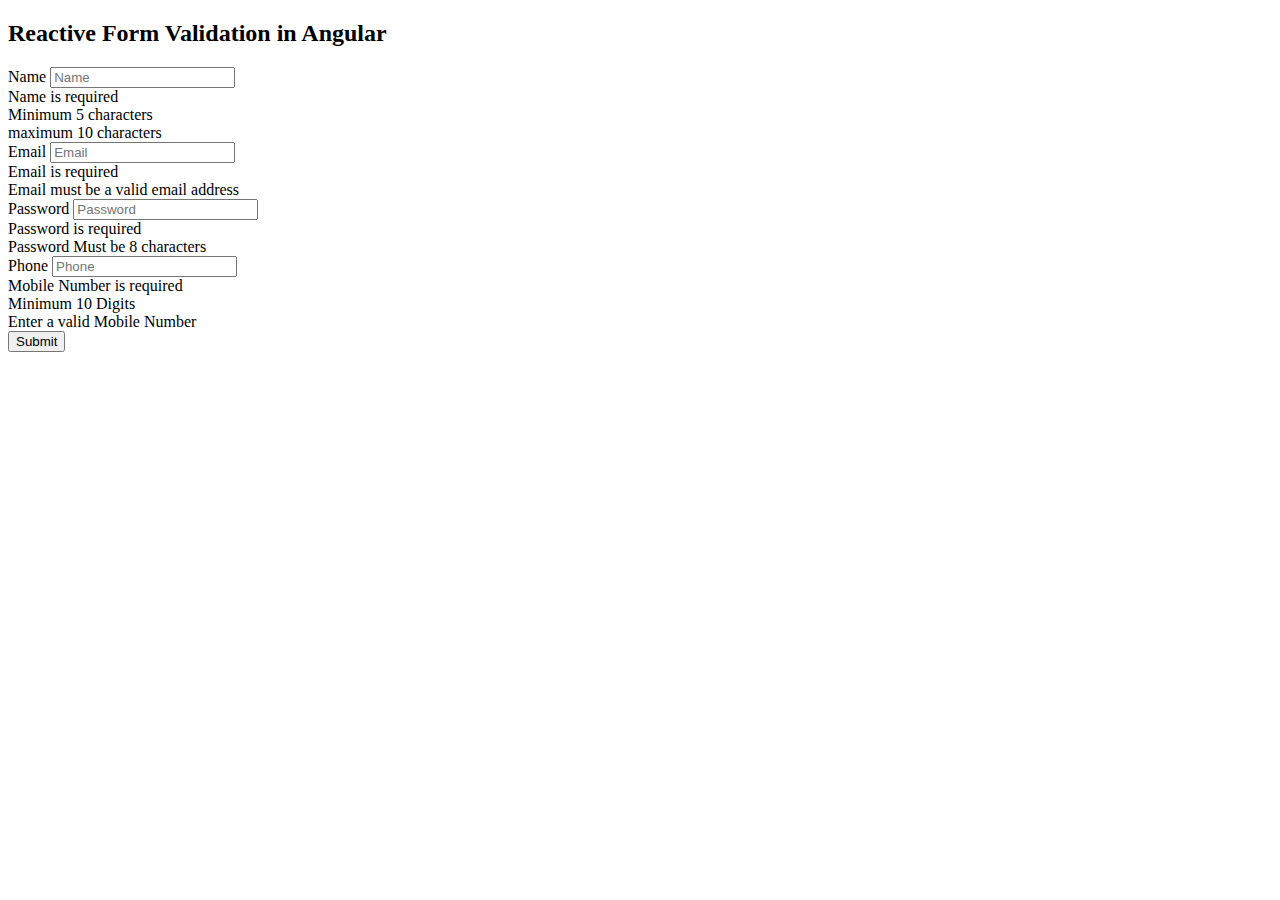
<file: app/app.component.html>
<!DOCTYPE html>
<html lang="en">
<head>
    <meta charset="UTF-8">
    <meta name="viewport" content="width=device-width, initial-scale=1.0">
    <meta http-equiv="X-UA-Compatible" content="ie=edge">
    <title>Form Validation</title>
</head>
<body>
    <section>
        <div class="row">
            <div class="col-md-12">
                <div class="jumbotron">
                    <h2 class="text-center">Reactive Form Validation in Angular</h2>
                </div>
            </div>
        </div>
    </section>
    <section>
        <div class="container">
            <div class="row">
                <div class="col-md-6 col-md-offset-3">
                    <form [formGroup]="myForm" (ngSubmit)="onSubmit()">
                        <div class="form-group">
                            <label for="name">Name</label>
                            <input type="text" name="name" class="form-control" placeholder="Name" formControlName="name">
                            <div *ngIf="submitted && f.name.errors">
                                <div *ngIf="f.name.errors.required"><span>Name is required</span></div>
                                <div *ngIf="f.name.errors.minlength"><span>Minimum 5 characters</span></div>
                                <div *ngIf="f.name.errors.maxlength"><span>maximum 10 characters</span></div>
                            </div>
                        </div>
                        <div class="form-group">
                            <label for="email">Email</label>
                            <input type="email" name="email" class="form-control" placeholder="Email" formcontrolName="email">
                            <div *ngIf="submitted && f.email.errors" >
                                <div *ngIf="f.email.errors.required"><span>Email is required</span></div>
                                <div *ngIf="f.email.errors.email"><span>Email must be a valid email address</span></div>
                            </div>
                        </div>
                        <div class="form-group">
                            <label for="password">Password</label>
                            <input type="text" name="password" class="form-control" placeholder="Password" formControlName="password">
                            <div *ngIf="submitted && f.password.errors">
                                <div *ngIf="f.password.errors.required"><span>Password is required</span></div>
                                <div *ngIf="f.password.errors.minlength"><span>Password Must be 8 characters</span></div>
                            </div>
                        </div>
                        <div class="form-group">
                            <label for="phone">Phone</label>
                            <input type="text" name="phone" class="form-control" placeholder="Phone" formControlName="phone">
                            <div *ngIf="submitted && f.phone.errors">
                                <div *ngIf="f.phone.errors.required"><span>Mobile Number is required</span></div>
                                <div *ngIf="f.phone.errors.minlength"><span>Minimum 10 Digits</span></div>
                                <div *ngIf="f.phone.errors.maxlength"><span>Enter a valid Mobile Number</span></div>
                            </div>
                        </div>
                        <div class="form-group">
                            <input type="submit" name="submit" class="btn btn-primary" [disabled]="loading" >
                        </div>
                    </form>
                </div>
            </div>
        </div>
    </section>
</body>
</html>
</file>
